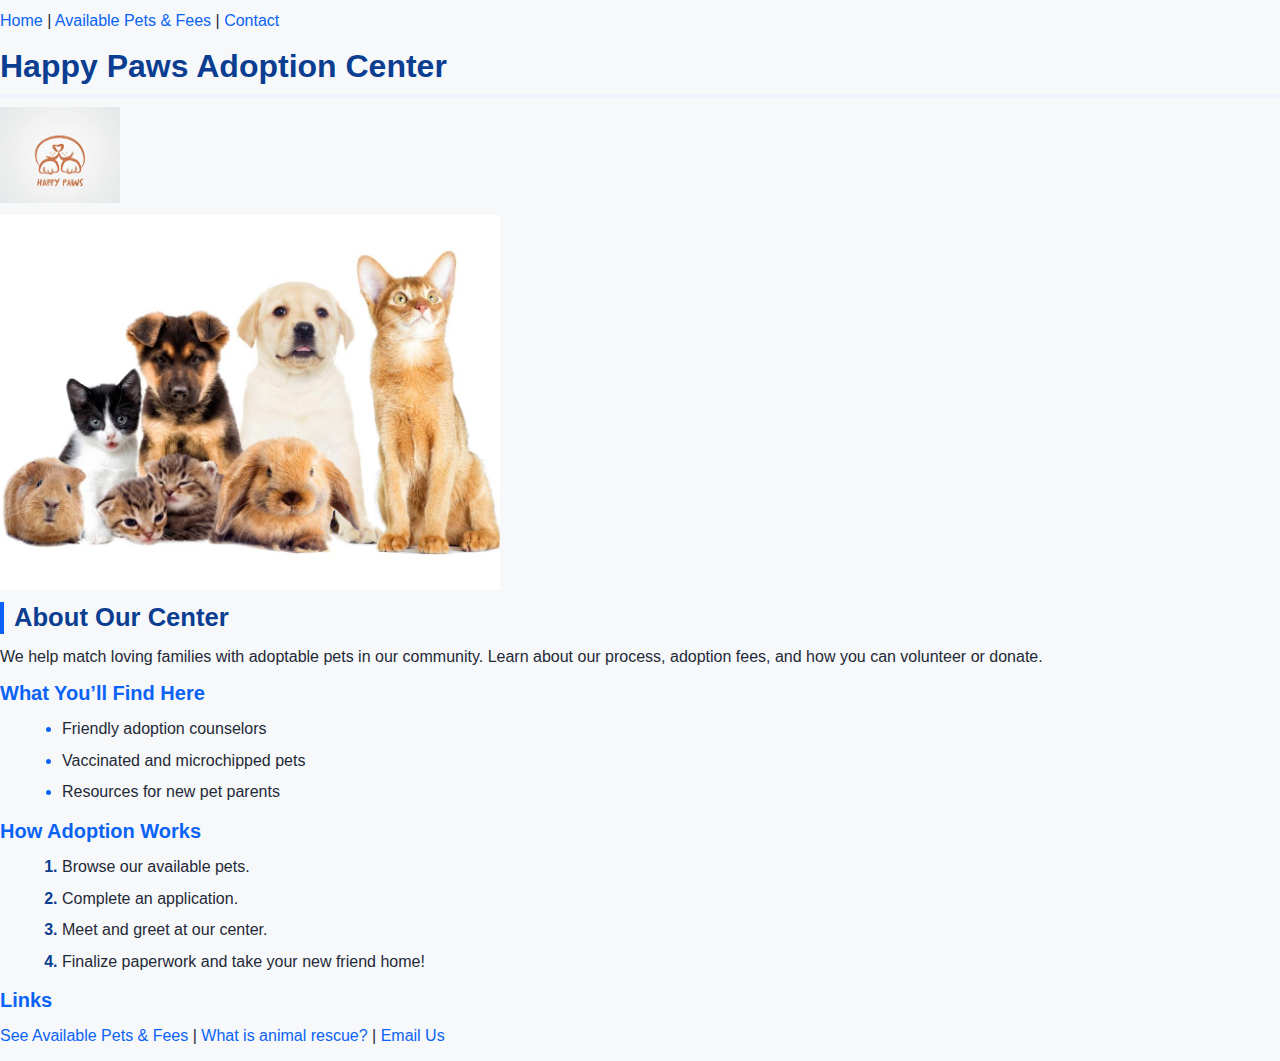
<file: index.html>
<!DOCTYPE html>
<html lang="en">
<head>
  <meta charset="utf-8">
  <title>Happy Paws Adoption Center</title>
</head>
<body>
  <link rel="stylesheet" href="style.css">
     <p>
    <a href="index.html">Home</a> |
    <a href="adopt.html">Available Pets & Fees</a> |
    <a href="contact.html">Contact</a>
  </p>

  <h1>Happy Paws Adoption Center</h1>

  <p>
    <img src="images/logo.png" alt="Happy Paws Logo" width="120">
  </p>
  <p>
    <img src="images/pet1.jpg" alt="Cats and dogs waiting for adoption" width="500">
  </p>

  <h2>About Our Center</h2>
  <p>
    We help match loving families with adoptable pets in our community. Learn about our process,
    adoption fees, and how you can volunteer or donate.
  </p>

  <h3>What You’ll Find Here</h3>
  <ul>
    <li>Friendly adoption counselors</li>
    <li>Vaccinated and microchipped pets</li>
    <li>Resources for new pet parents</li>
  </ul>

  <h3>How Adoption Works</h3>
  <ol>
    <li>Browse our available pets.</li>
    <li>Complete an application.</li>
    <li>Meet and greet at our center.</li>
    <li>Finalize paperwork and take your new friend home!</li>
  </ol>

  <h3>Links</h3>
  <p>
    <a href="adopt.html">See Available Pets & Fees</a> |
    <a href="https://en.wikipedia.org/wiki/Animal_rescue_group" target="_blank">What is animal rescue?</a> |
    <a href="mailto:info@happypaws.org">Email Us</a>
  </p>

</body>
</html>
</file>
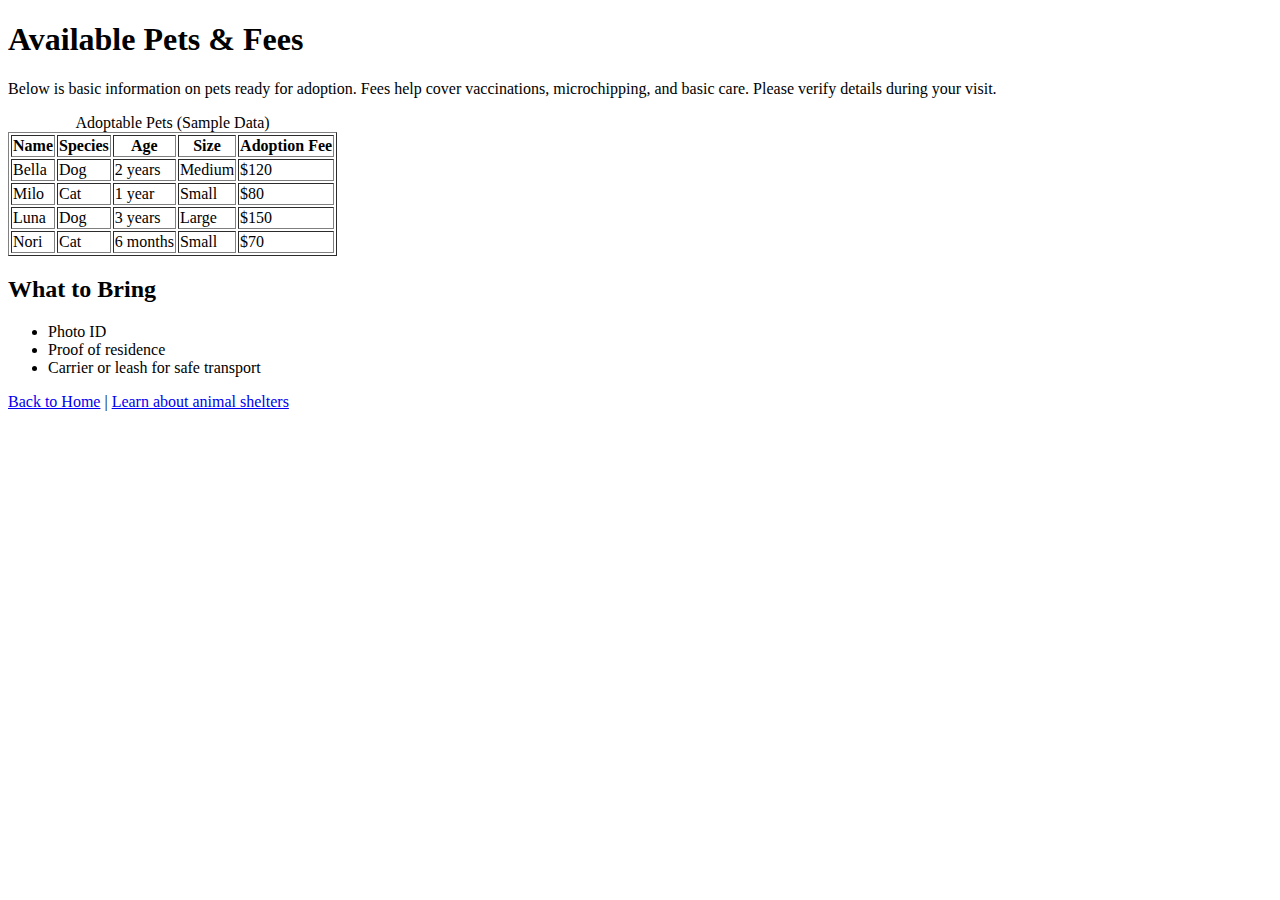
<file: adopt.html>
<!DOCTYPE html>
<html lang="en">
<head>
  <meta charset="utf-8">
  <title>Available Pets & Fees</title>
</head>
<body>

  <h1>Available Pets & Fees</h1>

  <p>
    Below is basic information on pets ready for adoption. Fees help cover vaccinations,
    microchipping, and basic care. Please verify details during your visit.
  </p>

  <table border="1">
    <caption>Adoptable Pets (Sample Data)</caption>
    <tr>
      <th>Name</th>
      <th>Species</th>
      <th>Age</th>
      <th>Size</th>
      <th>Adoption Fee</th>
    </tr>
    <tr>
      <td>Bella</td>
      <td>Dog</td>
      <td>2 years</td>
      <td>Medium</td>
      <td>$120</td>
    </tr>
    <tr>
      <td>Milo</td>
      <td>Cat</td>
      <td>1 year</td>
      <td>Small</td>
      <td>$80</td>
    </tr>
    <tr>
      <td>Luna</td>
      <td>Dog</td>
      <td>3 years</td>
      <td>Large</td>
      <td>$150</td>
    </tr>
    <tr>
      <td>Nori</td>
      <td>Cat</td>
      <td>6 months</td>
      <td>Small</td>
      <td>$70</td>
    </tr>
  </table>

  <h2>What to Bring</h2>
  <ul>
    <li>Photo ID</li>
    <li>Proof of residence</li>
    <li>Carrier or leash for safe transport</li>
  </ul>

  <p>
    <a href="index.html">Back to Home</a> |
    <a href="https://en.wikipedia.org/wiki/Animal_shelter" target="_blank">Learn about animal shelters</a>
  </p>

</body>
</html>
</file>
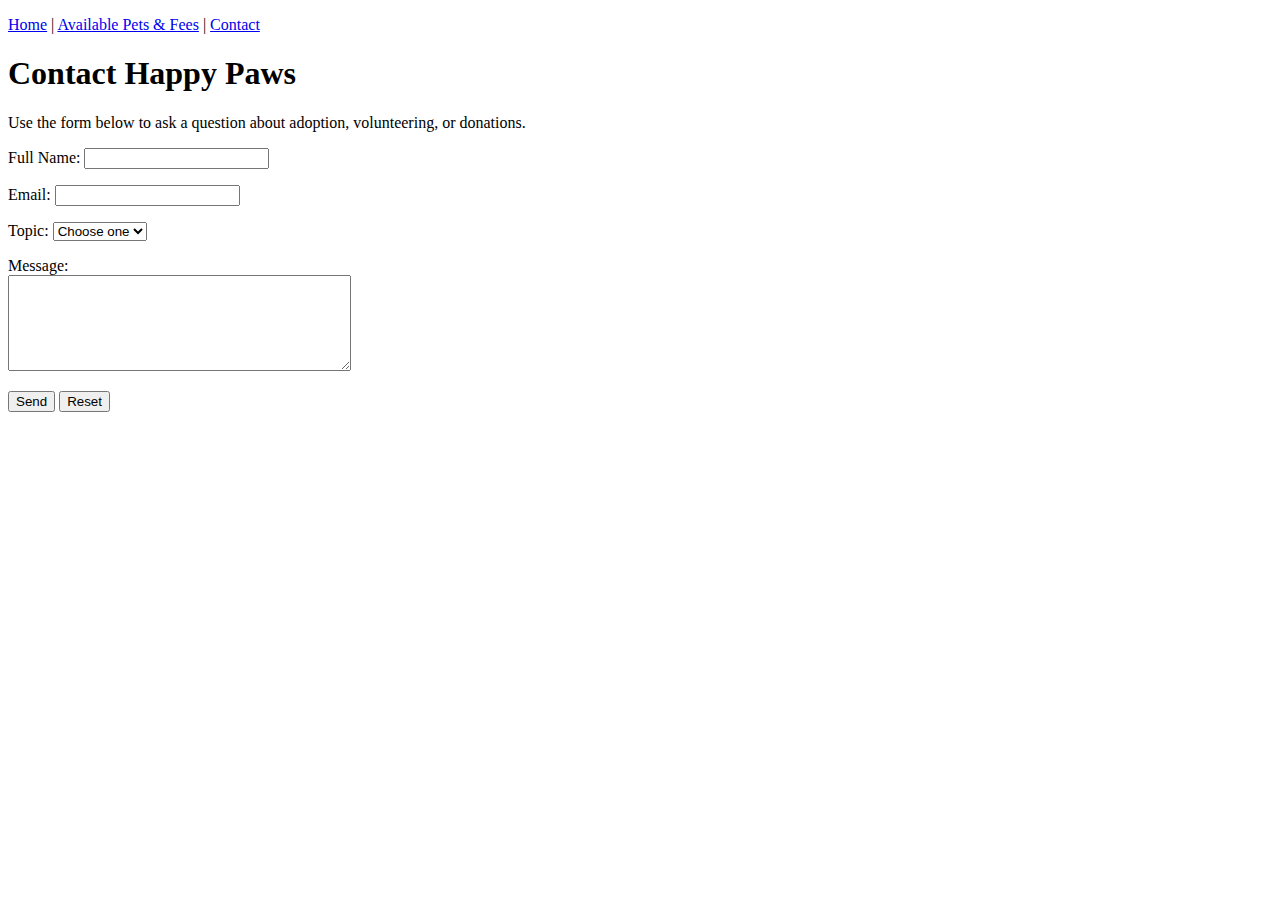
<file: contact.html>
<!DOCTYPE html>
<html lang="en">
<head>
  <meta charset="utf-8">
  <title>Contact Happy Paws</title>
</head>
<body>

  <!-- Simple site nav linking all three pages -->
  <p>
    <a href="index.html">Home</a> |
    <a href="adopt.html">Available Pets & Fees</a> |
    <a href="contact.html">Contact</a>
  </p>

  <h1>Contact Happy Paws</h1>

  <p>Use the form below to ask a question about adoption, volunteering, or donations.</p>

  <form action="#" method="post">
    <p>
      <label>Full Name:
        <input type="text" name="fullName" required>
      </label>
    </p>

    <p>
      <label>Email:
        <input type="email" name="email" required>
      </label>
    </p>

    <p>
      <label>Topic:
        <select name="topic" required>
          <option value="" selected>Choose one</option>
          <option value="adoption">Adoption</option>
          <option value="volunteer">Volunteer</option>
          <option value="donation">Donation</option>
          <option value="other">Other</option>
        </select>
      </label>
    </p>

    <p>
      <label>Message:<br>
        <textarea name="message" rows="6" cols="40" required></textarea>
      </label>
    </p>

    <p>
      <button type="submit">Send</button>
      <button type="reset">Reset</button>
    </p>
  </form>

</body>
</html>
</file>
<file: style.css>
:root{
  --bg: #f6f8fa;
  --surface: #ffffff;
  --ink: #1f2937;
  --muted: #6b7280;
  --brand: #0b63f6;
  --brand-dark: #094fc5;
  --accent: #0b3d91;
  --border: #dfe3ea;
  --soft: #eef3ff;
  --radius: 10px;
  --shadow: 0 6px 20px rgba(0,0,0,.08);
}

*{ box-sizing: border-box; }
html, body{ margin:0; padding:0; }

body{
  font-family: Arial, Helvetica, sans-serif;
  line-height: 1.6;
  color: var(--ink);
  background: var(--bg);
}

body > header,
body > nav,
body > main,
body > section,
body > article,
body > footer,
body > div{
  max-width: 1000px;
  margin: 16px auto;
  padding: 20px;
  background: var(--surface);
  border: 1px solid var(--border);
  border-radius: var(--radius);
  box-shadow: var(--shadow);
}

header{
  background: linear-gradient(90deg, var(--accent), var(--brand));
  color: #fff;
  border: none;
}
header h1, header h2{ margin:0; color:#fff; }
footer{
  color: var(--muted);
  border-top: 1px solid var(--border);
}

h1,h2,h3,h4,h5,h6{
  color: var(--accent);
  margin: 0 0 10px;
  line-height: 1.25;
}
h1{ font-size: 2rem; border-bottom: 3px solid var(--soft); padding-bottom: 8px; }
h2{ font-size: 1.6rem; border-left: 4px solid var(--brand); padding-left: 10px; }
h3{ font-size: 1.25rem; color: var(--brand); }
p{ margin: 8px 0 12px; color: var(--ink); }
.small{ font-size: .9rem; color: var(--muted); }


nav ul{ list-style:none; margin:0; padding:0; display:flex; gap:10px; flex-wrap:wrap; }
nav a{
  display:inline-block;
  padding:8px 12px;
  border-radius:999px;
  text-decoration:none;
  color: var(--accent);
  background:#eef2ff;
  border:1px solid #d8e1ff;
  transition: background .15s ease, color .15s ease, transform .12s ease, border-color .15s ease;
}
nav a:hover{
  background:#e0e7ff; color:var(--brand-dark); transform:translateY(-1px);
}
nav a:focus{ outline:2px solid var(--brand); outline-offset:2px; }
ul, ol{ margin: 0 0 14px 22px; }
li{ margin: 6px 0; }
ul > li::marker{ color: var(--brand); }
ol > li::marker{ color: var(--accent); font-weight: bold; }

a{ color: var(--brand); text-decoration: none; }
a:hover, a:focus{ text-decoration: underline; }
a:visited{ color: #5a4bd8; }

img{ max-width:100%; height:auto; display:block; }
figure{ margin: 12px 0; }
figure img{
  border-radius: 10px;
  border: 1px solid var(--border);
  box-shadow: var(--shadow);
}
figcaption{ color: var(--muted); font-size: .9rem; margin-top: 6px; text-align: center; }

main > section, main > article{
  background: #fff;
  border: 1px solid var(--border);
  border-radius: var(--radius);
  padding: 18px;
  box-shadow: var(--shadow);
}


button,
input[type="submit"],
input[type="button"]{
  display:inline-block;
  padding:10px 16px;
  border:1px solid var(--brand);
  background: var(--brand);
  color:#fff;
  border-radius:8px;
  cursor:pointer;
  transition: background .15s ease, border-color .15s ease, transform .1s ease;
}
button:hover,
input[type="submit"]:hover,
input[type="button"]:hover{
  background: var(--brand-dark);
  border-color: var(--brand-dark);
  transform: translateY(-1px);
}
button.secondary{
  background:#eef2ff; color:var(--accent); border-color:#cdd9ff;
}

.center{ text-align:center; }
.muted{ color: var(--muted); }

table{
  width:100%;
  border-collapse:collapse;
  margin:12px 0;
  background:#fff;
  border:1px solid var(--border);
  border-radius:10px;
  overflow:hidden;
}
thead th{
  background: var(--soft);
  color: var(--accent);
  text-align:left;
  padding:12px;
  font-weight:700;
}
th, td{
  padding:10px 12px;
  border-top:1px solid #edf0f6;
  text-align:left;
}
tbody tr:nth-child(even){ background:#fafbfe; }
tbody tr:hover{ background:#f3f7ff; }

form{ margin:12px 0; }
label{ display:block; margin:8px 0 4px; font-weight:bold; color:var(--ink); }
input, select, textarea{
  width:100%;
  padding:10px 12px;
  border:1px solid #cfd6e0;
  border-radius:8px;
  background:#fff;
  color:var(--ink);
  transition: border-color .15s ease, box-shadow .15s ease;
}
textarea{ min-height:120px; }
input::placeholder, textarea::placeholder{ color:#9aa3af; }
input:focus, select:focus, textarea:focus{
  outline:none;
  border-color:var(--brand);
  box-shadow:0 0 0 3px rgba(11,99,246,.15);
}

@media (max-width: 900px){
  body > header,
  body > nav,
  body > main,
  body > section,
  body > article,
  body > footer,
  body > div{ margin:12px auto; padding:16px; }
}
@media (max-width: 600px){
  :root{ --radius:8px; }
  h1{ font-size:1.6rem; }
  h2{ font-size:1.3rem; }
  table{ font-size:.95rem; }
}
</file>
